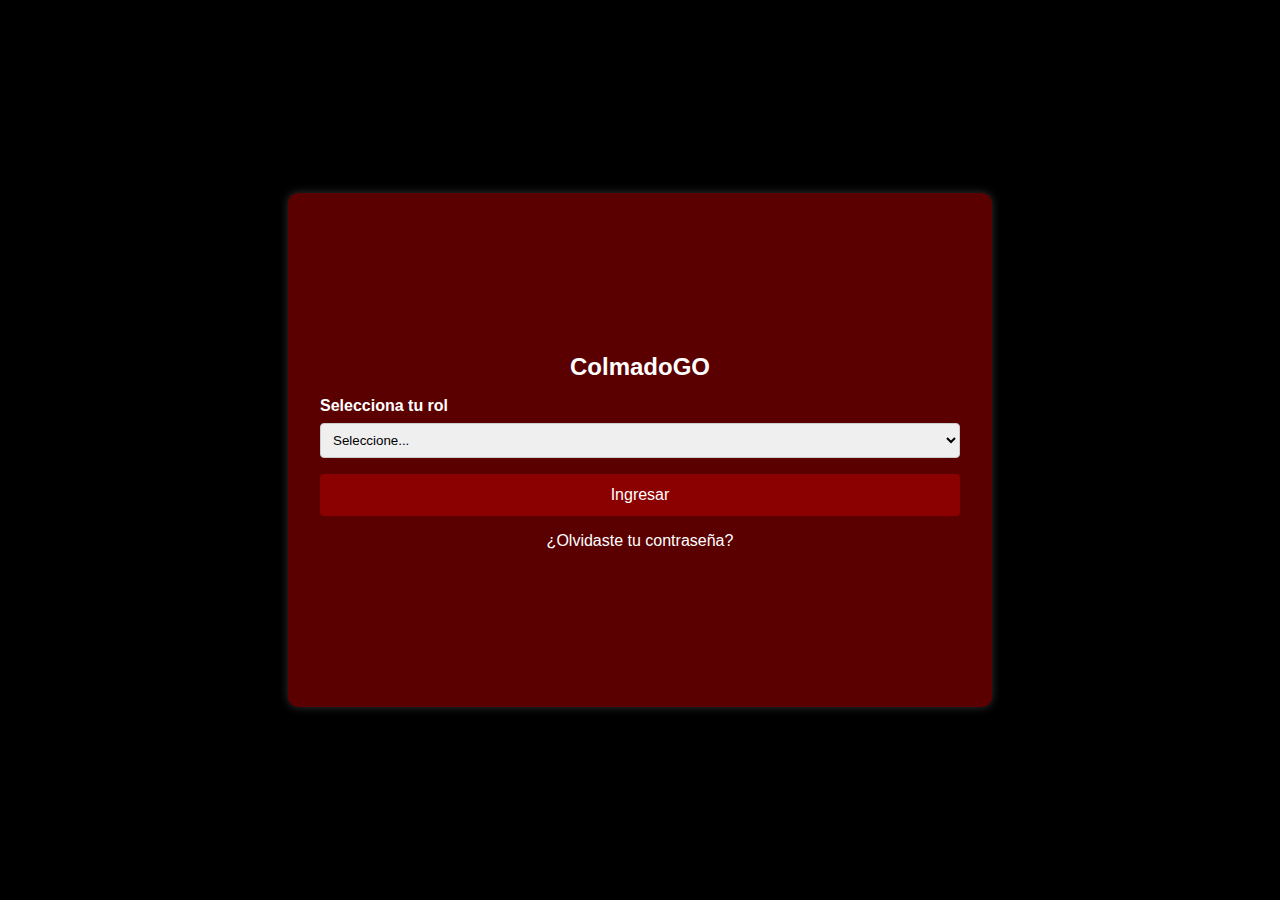
<file: index.html>
<!DOCTYPE html>
<html lang="es">
<head>
    <meta charset="UTF-8">
    <meta name="viewport" content="width=device-width, initial-scale=1.0">
    <title>ColmadoGO</title>
    <link rel="stylesheet" href="styles.css">
    <style>
        body {
            font-family: Arial, sans-serif;
            display: flex;
            justify-content: center;
            align-items: center;
            height: 100vh;
            background-color: #000;
            margin: 0;
        }
        .login-container, .container {
            display: flex;
            justify-content: center;
            align-items: center;
            height: 50vh;
            width: 50vw;
            background-color: #5A0000;
            border-radius: 10px;
            box-shadow: 0px 0px 10px rgba(255, 255, 255, 0.2);
            padding: 2rem;
        }
        .login-box, .inventory-box {
            text-align: center;
            width: 100%;
        }
        h2, h1 {
            margin-bottom: 1rem;
            color: #fff;
        }
        .input-group, table {
            margin-bottom: 1rem;
            text-align: left;
        }
        .input-group label, th {
            display: block;
            font-weight: bold;
            margin-bottom: 0.5rem;
            color: #fff;
        }
        .input-group input, .input-group select, table {
            width: 100%;
            padding: 0.5rem;
            border: 1px solid #ccc;
            border-radius: 4px;
        }
        .btn {
            width: 100%;
            padding: 0.75rem;
            border: none;
            background: #8B0000;
            color: white;
            font-size: 1rem;
            border-radius: 4px;
            cursor: pointer;
        }
        .btn:hover {
            background: #660000;
        }
        .forgot-password {
            margin-top: 1rem;
        }
        .forgot-password a {
            color: #fff;
            text-decoration: none;
        }
        .forgot-password a:hover {
            text-decoration: underline;
        }
        .hidden {
            display: none;
        }
        table {
            border-collapse: collapse;
            margin-top: 1rem;
        }
        th, td {
            border: 1px solid #ddd;
            padding: 10px;
            text-align: center;
            color: white;
        }
        th {
            background: #8B0000;
        }
    </style>
    <script>
        function toggleFields() {
            var role = document.getElementById("role").value;
            var emailField = document.getElementById("email-field");
            var idField = document.getElementById("id-field");
            var passwordField = document.getElementById("password-field");
            var form = document.getElementById("login-form");

            emailField.classList.add("hidden");
            idField.classList.add("hidden");
            passwordField.classList.remove("hidden");

            if (role === "admin") {
                idField.classList.remove("hidden");
                form.action = "admin.html";
            } else if (role === "cliente") {
                emailField.classList.remove("hidden");
                form.action = "producto.html";
            } else {
                form.action = "#";
            }
        }
    </script>
</head>
<body>
    <div class="login-container">
        <div class="login-box">
            <h2>ColmadoGO</h2>
            <form id="login-form" action="#" method="POST">
                <div class="input-group">
                    <label for="role">Selecciona tu rol</label>
                    <select id="role" name="role" required onchange="toggleFields()">
                        <option value="">Seleccione...</option>
                        <option value="admin">Admin</option>
                        <option value="empleado">Empleado</option>
                        <option value="cliente">Cliente</option>
                    </select>
                </div>
                <div class="input-group hidden" id="id-field">
                    <label for="id">ID</label>
                    <input type="text" id="id" name="id">
                </div>
                <div class="input-group hidden" id="email-field">
                    <label for="email">Correo Electrónico</label>
                    <input type="email" id="email" name="email">
                </div>
                <div class="input-group hidden" id="password-field">
                    <label for="password">Contraseña</label>
                    <input type="password" id="password" name="password">
                </div>
                <button type="submit" class="btn">Ingresar</button>
                <p class="forgot-password"><a href="https://accounts.google.com/v3/signin/challenge/pwd?TL=ADgdZ7SGMdpsV02aq3u94SPsyyLTHBAiM-8MOowCzwyt0rjBelqH-LdJciy350j6&cid=2&continue=https%3A%2F%2Fmyaccount.google.com%2Fsigninoptions%2Fpassword&flowName=GlifWebSignIn&hl=es&ifkv=ASSHykq9mBCi7ZJf-6pS9Q-cvYDYWzmDoX5_Qy65M2Pcsda-CcJWHqKM-UT7uZJ48GbhRhdL89vF&kdi=CAM&rart=ANgoxcd37ZmoNbf1xpKcKkibjl2_B1OShVqbSlKB4euAgCkGppqoweykp0_i38YwuH16D6jTN5TsOGscFyc9Zg82NkfboDaogyOVtjldkBxDS21yJniyhOw&rpbg=1&sarp=1&scc=1&service=accountsettings">¿Olvidaste tu contraseña?</a></p>
            </form>
        </div>
    </div>
</body>
</html>
</file>
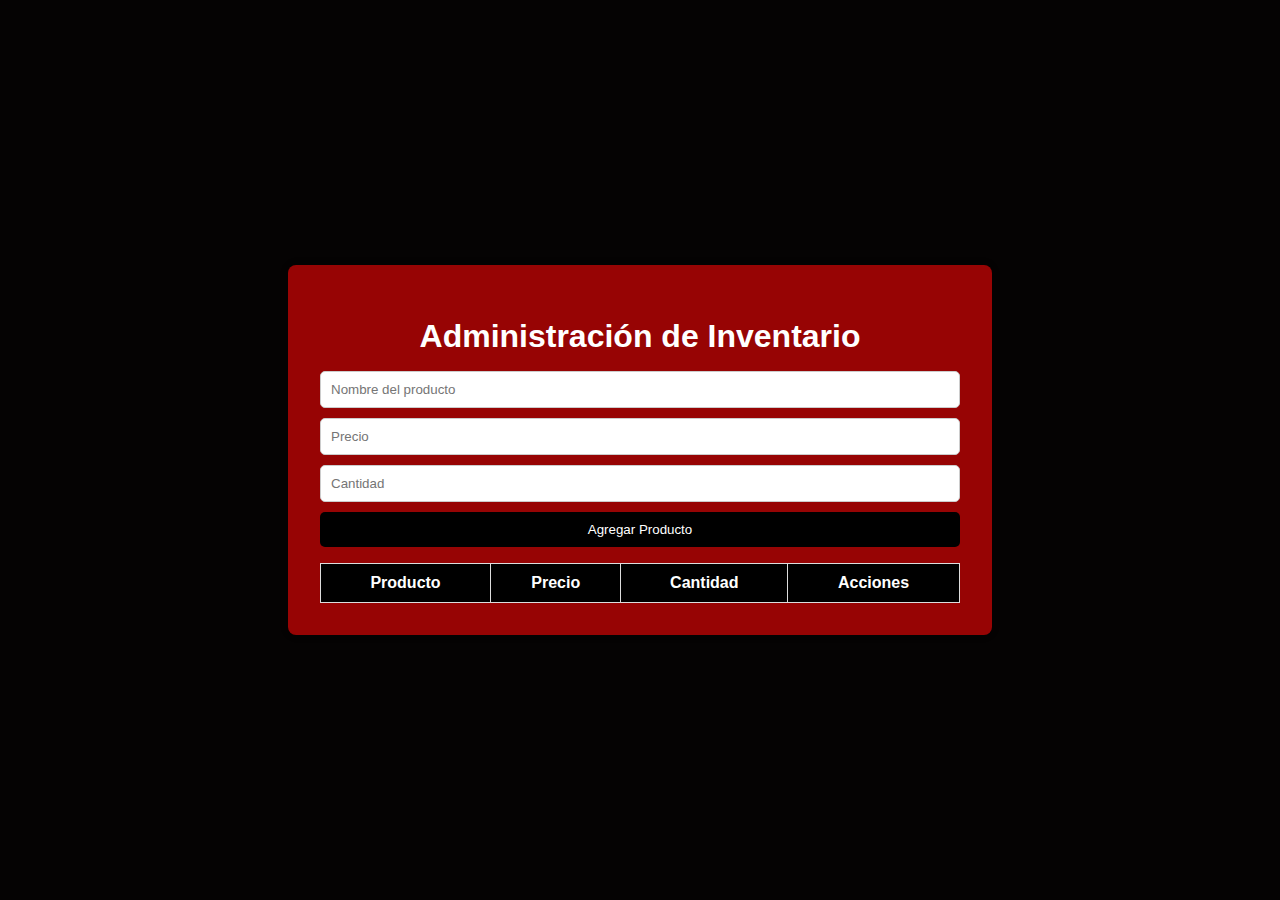
<file: admin.html>
<!DOCTYPE html>
<html lang="es">
<head>
    <meta charset="UTF-8">
    <meta name="viewport" content="width=device-width, initial-scale=1.0">
    <title>Administración de Inventario - Colmado</title>
    <link rel="stylesheet" href="admin.css">
</head>
<body>
    <div class="container">
        <h1>Administración de Inventario</h1>
        <form id="producto-form">
            <input type="text" id="nombre" placeholder="Nombre del producto" required>
            <input type="number" id="precio" placeholder="Precio" required>
            <input type="number" id="cantidad" placeholder="Cantidad" required>
            <button type="submit">Agregar Producto</button>
        </form>
        
        
        
        <table>
            <thead>
                <tr>
                    <th>Producto</th>
                    <th>Precio</th>
                    <th>Cantidad</th>
                    <th>Acciones</th>
                </tr>
            </thead>
            <tbody id="inventario-lista">
                <!-- Productos agregados aparecerán aquí -->
            </tbody>
        </table>
    </div>
    <script>
        document.getElementById('producto-form').addEventListener('submit', function(event) {
            event.preventDefault();
            
            let nombre = document.getElementById('nombre').value;
            let precio = document.getElementById('precio').value;
            let cantidad = document.getElementById('cantidad').value;
            
            if (nombre && precio && cantidad) {
                let tabla = document.getElementById('inventario-lista');
                let fila = document.createElement('tr');
                
                fila.innerHTML = `
                    <td>${nombre}</td>
                    <td>${precio}</td>
                    <td>${cantidad}</td>
                    <td>
                        <button class="editar">Editar</button>
                        <button class="eliminar">Eliminar</button>
                    </td>
                `;
                
                tabla.appendChild(fila);
                document.getElementById('producto-form').reset();
                
                fila.querySelector('.eliminar').addEventListener('click', function() {
                    fila.remove();
                });
                
                fila.querySelector('.editar').addEventListener('click', function() {
                    document.getElementById('nombre').value = nombre;
                    document.getElementById('precio').value = precio;
                    document.getElementById('cantidad').value = cantidad;
                    fila.remove();
                });
            }
        });
    </script>
</body>
</html>
</file>
<file: styles.css>
/*

body {
    font-family: Arial, sans-serif;
    display: flex;
    justify-content: center;
    align-items: center;
    height: 100vh;
    background-color: #f4f4f4;
    margin: 0;
}
.login-container {
    display: flex;
    justify-content: center;
    align-items: center;
    height: 100vh;
}
.login-box {
    background: white;
    padding: 2rem;
    box-shadow: 0px 0px 10px rgba(0, 0, 0, 0.1);
    border-radius: 8px;
    text-align: center;
}
h2 {
    margin-bottom: 1rem;
    color: #333;
}
.input-group {
    margin-bottom: 1rem;
    text-align: left;
}
.input-group label {
    display: block;
    font-weight: bold;
    margin-bottom: 0.5rem;
}
.input-group input {
    width: 100%;
    padding: 0.5rem;
    border: 1px solid #ccc;
    border-radius: 4px;
}
.btn {
    width: 100%;
    padding: 0.75rem;
    border: none;
    background: #007BFF;
    color: white;
    font-size: 1rem;
    border-radius: 4px;
    cursor: pointer;
}
.btn:hover {
    background: #0056b3;
}
.forgot-password {
    margin-top: 1rem;
}
.forgot-password a {
    color: #007BFF;
    text-decoration: none;
}
.forgot-password a:hover {
    text-decoration: underline;
}
</file>
<file: admin.css>
body {
    font-family: Arial, sans-serif;
    display: flex;
    justify-content: center;
    align-items: center;
    height: 100vh;
    background-color: #050303;
    margin: 0;
}
.container {
    width: 50%;
    background: rgb(151, 4, 4);
    padding: 2rem;
    box-shadow: 0px 0px 10px rgba(0, 0, 0, 0.1);
    border-radius: 8px;
    text-align: center;
}
h1 {
    color: #ffffff;
    margin-bottom: 1rem;
}
form {
    display: flex;
    flex-direction: column;
    gap: 10px;
    margin-bottom: 1rem;
}
input {
    padding: 10px;
    border: 1px solid #ccc;
    border-radius: 5px;
}
button {
    padding: 10px;
    background: #000000;
    color: white;
    border: none;
    border-radius: 5px;
    cursor: pointer;
}
button:hover {
    background: #000000;
}
table {
    width: 100%;
    border-collapse: collapse;
    margin-top: 1rem;
}
th, td {
    border: 1px solid #ddd;
    padding: 10px;
    text-align: center;
}
th {
    background: #000000;
    color: white;
}
</file>
